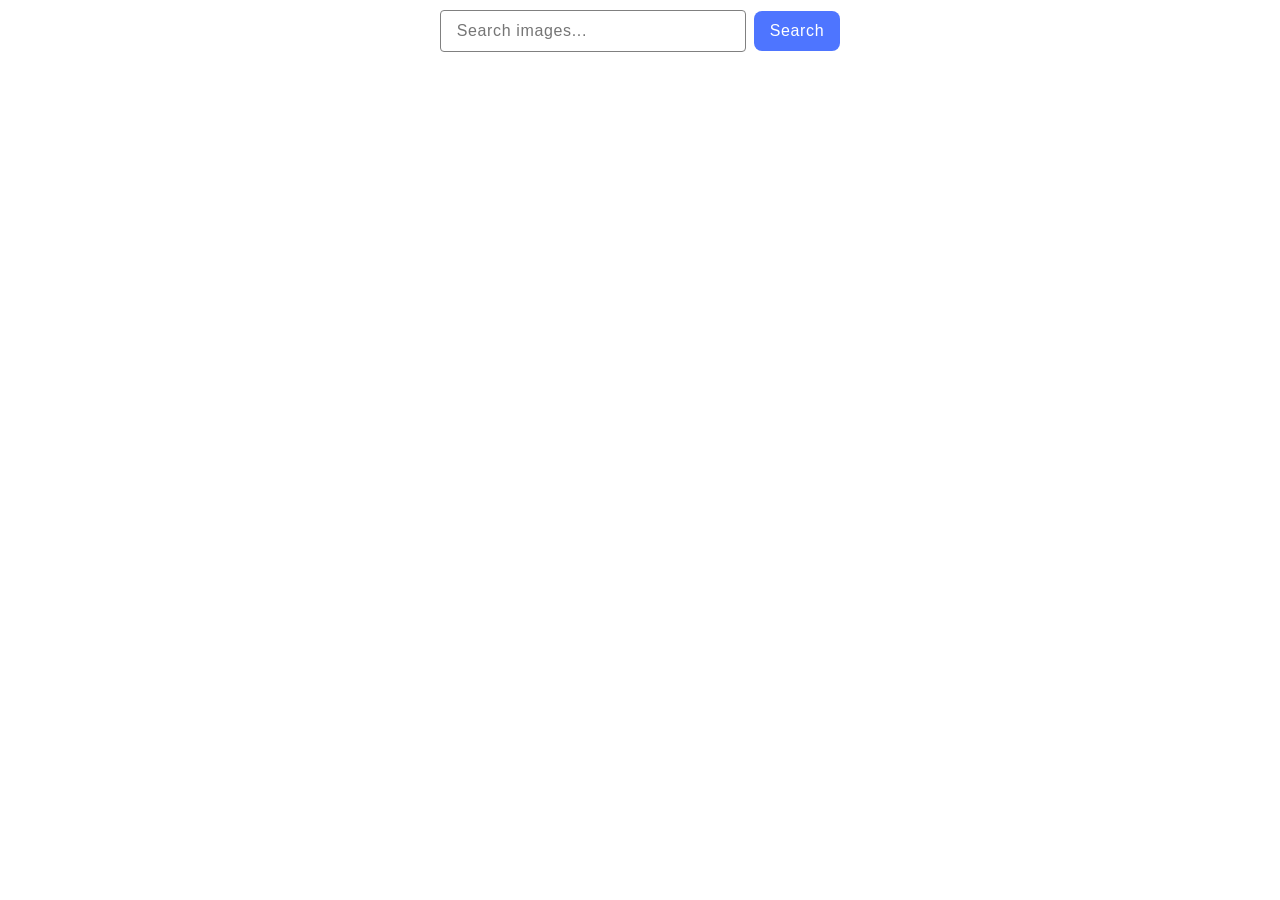
<file: src/index.html>
<!DOCTYPE html>
<html lang="en">
  <head>
    <meta charset="UTF-8" />
    <link rel="icon" type="image/svg+xml" href="/favicon.svg" />
    <meta name="viewport" content="width=device-width, initial-scale=1.0" />
    <title>Vanilla App Template</title>
    <link rel="stylesheet" href="./css/styles.css" />
  </head>
  <body>
    <main class="container">
      <h1 class="hidden">Image search</h1>
      <form class="form" id="search-form">
        <label>
          <input type="text" name="search-text" id="search-text" placeholder="Search images..." required />
        </label>
        <button type="submit">Search</button>
      </form>
    
      <span class="loader hidden" aria-hidden="true"></span>
    
      <ul class="gallery" id="gallery"></ul>
    </main>
    <script type="module" src="./main.js"></script>
  </body>
</html>
</file>
<file: src/css/styles.css>
/**
  |============================
  | include css partials with
  | default @import url()
  |============================
*/
/* Common styles */
@import url('./reset.css');
@import url('./base.css');
@import url('./gallery.css');
</file>
